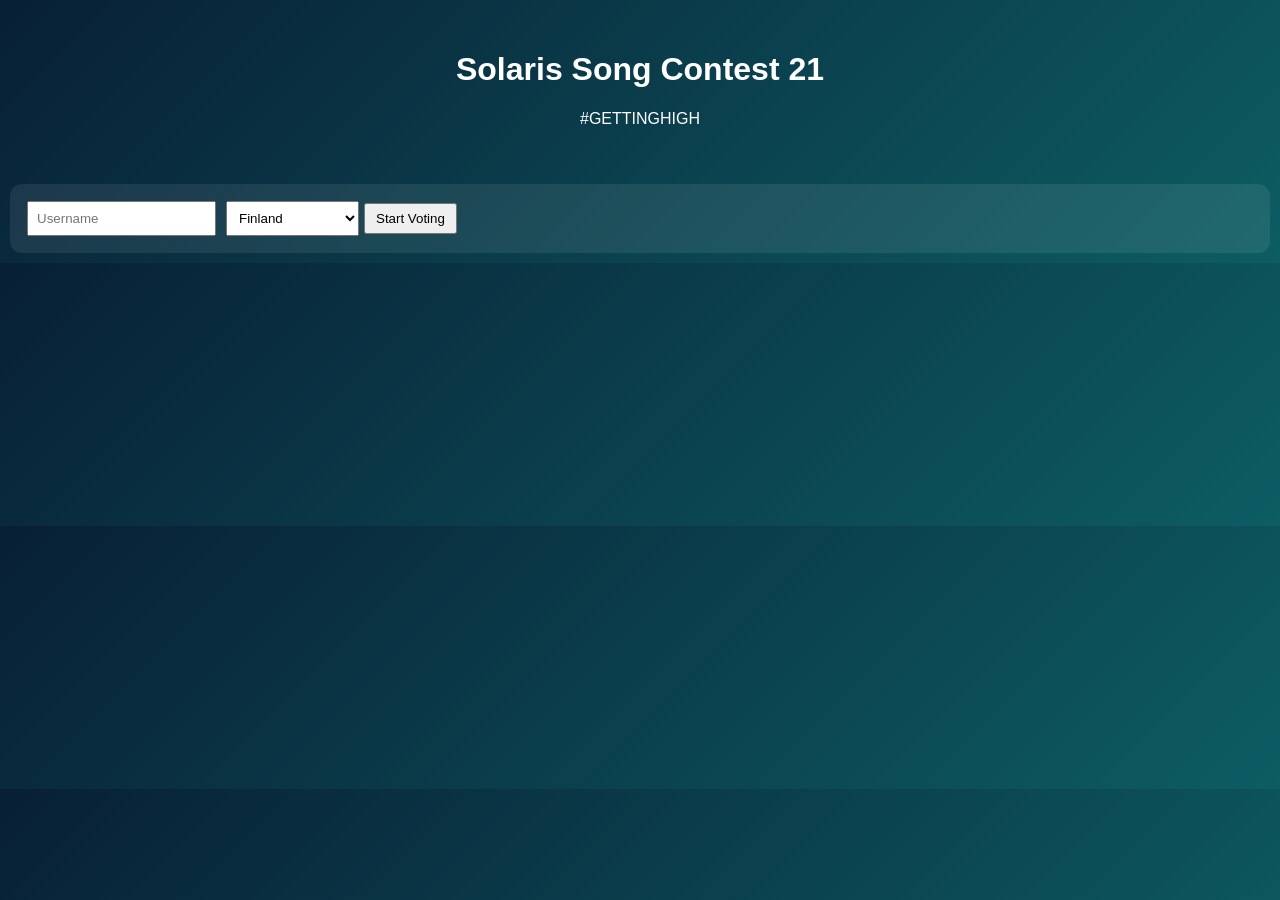
<file: index.html>
<!DOCTYPE html>
<html><head><meta charset="utf-8"><meta name="viewport" content="width=device-width,initial-scale=1">
<title>SSC21 Televote</title><link rel="stylesheet" href="style.css"></head>
<body>
<div class="hero">
<h1>Solaris Song Contest 21</h1><p>#GETTINGHIGH</p>
</div>
<div id="app"></div>
<script src="script.js"></script>
</body></html>
</file>
<file: style.css>
body{margin:0;font-family:Arial;background:linear-gradient(135deg,#081f35,#0d5d63);color:#fff}
.hero{text-align:center;padding:30px}.card{background:rgba(255,255,255,.08);margin:10px;padding:12px;border-radius:12px}
button{padding:6px 10px}.grid{display:grid;grid-template-columns:repeat(auto-fit,minmax(220px,1fr));gap:10px;padding:10px}
input,select{padding:8px;margin:5px}
</file>
